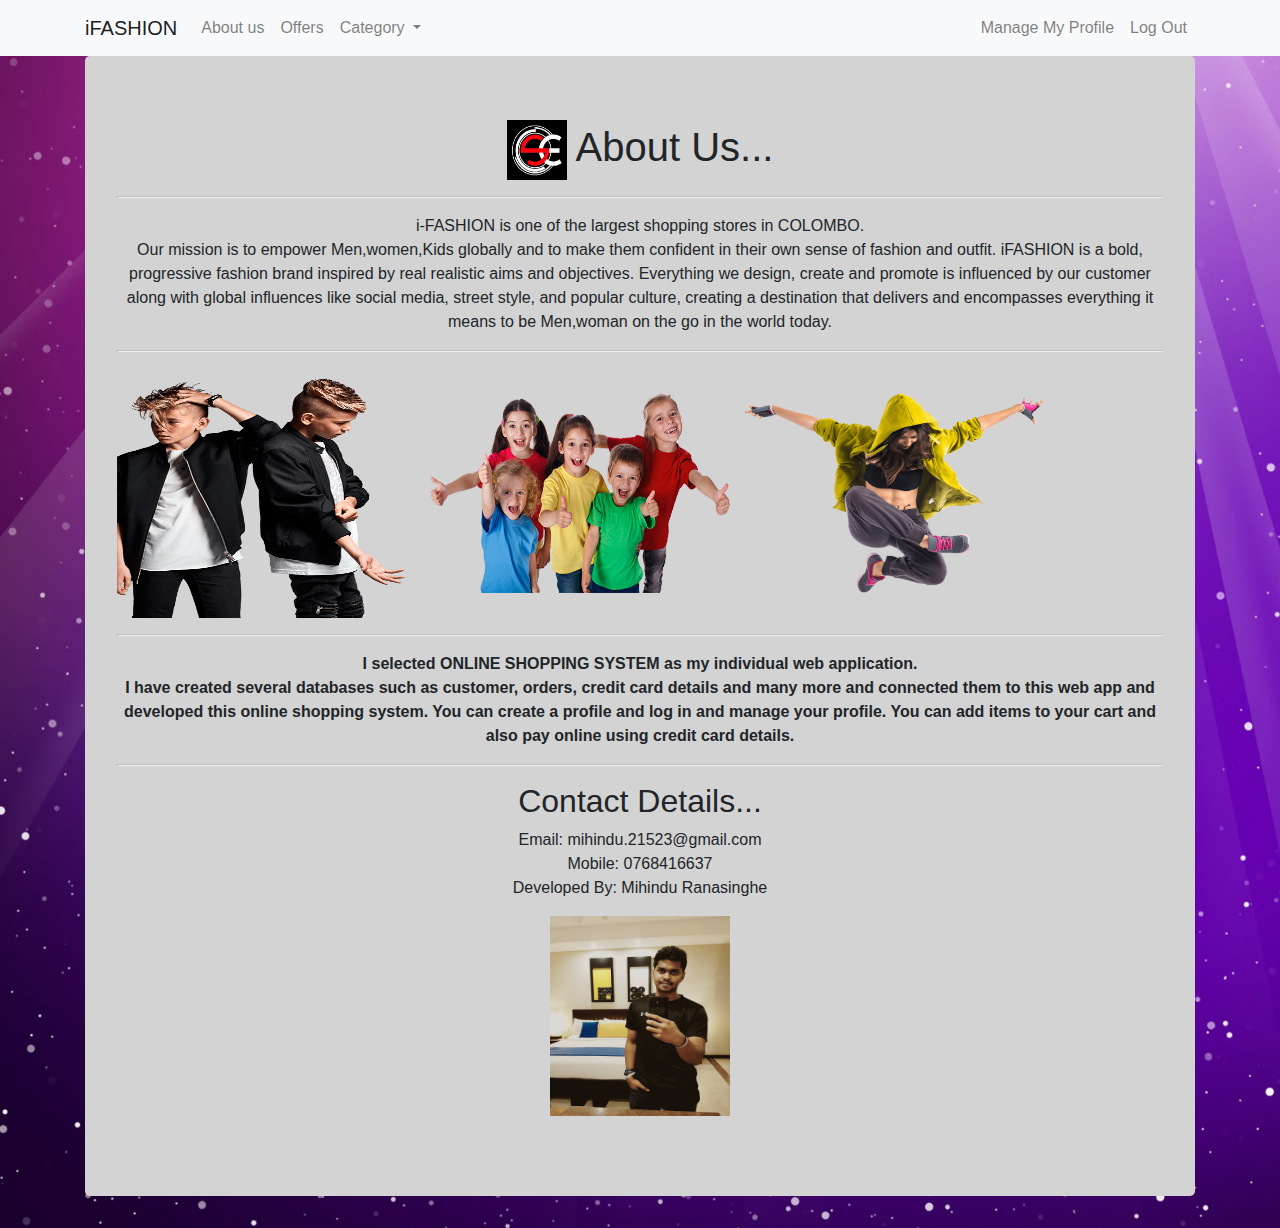
<file: aboutus.html>
<!DOCTYPE html>
<!--
To change this license header, choose License Headers in Project Properties.
To change this template file, choose Tools | Templates
and open the template in the editor.
-->
<html>
<head>

	<title>My Profile</title>
<link rel="stylesheet" type="text/css" href="bootstrap.css">


	<style type="text/css">
		
		.jumbotron{
			
			background-color: lightgray;
                        

		}
                #j2{
                   background-color: lightgray; 
                }
		


	hr { 
    display: block;
   margin-left: auto;
   margin-right: auto;
   widows: 50%;
    overflow: hidden;
    border-style: inset;
    border-width: 1px;
}
body{
    background: url("bg.jpg");
    background-size: cover;
}



	</style>
</head>
<body>
<nav class="navbar sticky-top navbar-expand-lg navbar-light bg-light">


    <div class="container">
        <a class="navbar-brand" href="shoppingwall.html">iFASHION</a>
        <button class="navbar-toggler" type="button" data-toggle="collapse" data-target="#navbarSupportedContent" aria-controls="navbarSupportedContent" aria-expanded="false" aria-label="Toggle navigation">
            <span class="navbar-toggler-icon"></span>
        </button>

        <div class="collapse navbar-collapse" id="navbarSupportedContent">
            <ul class="navbar-nav mr-auto">
                
                <li class="nav-item">
                    <a class="nav-link" href="#">About us</a>
                </li>
                <li class="nav-item">
                    <a class="nav-link" href="#">Offers</a>
                </li>
                <li class="nav-item dropdown">
                    <a class="nav-link dropdown-toggle" href="#" id="navbarDropdown" role="button" data-toggle="dropdown" aria-haspopup="true" aria-expanded="false">
                        Category
                    </a>
                    <div class="dropdown-menu" aria-labelledby="navbarDropdown">
                        <a class="dropdown-item" href="#">Men</a>
                        <a class="dropdown-item" href="#">Women</a>
                        <div class="dropdown-divider"></div>
                        <a class="dropdown-item" href="#">Kids</a>
                    </div>
                </li>
                
            </ul>
            <ul class="navbar-nav navbar-right">
                <li class="nav-item">
                    <a class="nav-link" href="myprofile.html"><i class="fas fa-user-plus"></i> Manage My Profile <span class="sr-only">(current)</span></a>
                </li>
                <li class="nav-item">
                    <a class="nav-link" href="asklogout.html"><i class="fas fa-users"></i> Log Out <span class="sr-only">(current)</span></a>
                </li>

            </ul>
        </div>
        <!--     <form class="form-inline my-2 my-lg-0">
              <input class="form-control mr-sm-2" type="search" placeholder="Search" aria-label="Search">
              <button class="btn btn-outline-success my-2 my-sm-0" type="submit">Search</button>
            </form> -->
    </div>
</nav>


  
	    		 

       
    
     
  


	
	<div class="container">
	<div class="jumbotron">
		
                    

		<h1 align="center"><img class="glyph-icon" src="images/se.png"/> About Us...</h1>
		<hr>
                <p id="jp" align="center">i-FASHION is one of the largest shopping stores in COLOMBO.<br> Our mission is to empower Men,women,Kids globally and to make them confident in their own sense of fashion and outfit. iFASHION is a bold, progressive fashion brand inspired by real realistic aims and objectives. Everything we design, create and promote is influenced by our customer along with global influences like social media, street style, and popular culture, creating a destination that delivers and encompasses everything it means to be Men,woman on the go in the world today.
                </p><hr>
                
                    <img width="300px" height="250px" src="images/dancingboy2.png"/>&nbsp;&nbsp;
                    <img src="images/dancingkid.png" width="300px" height="200px"/>&nbsp;&nbsp;
                    <img src="images/dancinggirl.png" width="300px" height="200px"/> 
                 <hr> 
                 
                 <p id="jp" align="center"><font size="3"> <b>I selected ONLINE SHOPPING SYSTEM as my individual web application.<br> I have created several databases such as customer, orders, credit card details and many more and connected them to this web app and developed this online shopping system. You can create a profile and log in and manage your profile. You can add items to your cart and also pay online using credit card details.
                     </b></font> </p>
                 
                 <hr>
                
                <h2 align="center">Contact Details...</h2>
                <p align="center">Email: mihindu.21523@gmail.com<br> Mobile: 0768416637 <br> Developed By: Mihindu Ranasinghe
                
               </p>
               <p align="center">
                   <img align="center" height="200px" width="180px" src="images/mihindu2.jpg"/></p>
                
        </div>
                
        </div>
        
         
            
            
<script src="https://code.jquery.com/jquery-3.3.1.js"></script>
<script src="https://stackpath.bootstrapcdn.com/bootstrap/4.2.1/js/bootstrap.min.js" integrity="sha384-B0UglyR+jN6CkvvICOB2joaf5I4l3gm9GU6Hc1og6Ls7i6U/mkkaduKaBhlAXv9k" crossorigin="anonymous"></script>

    </body>
</html>
</file>
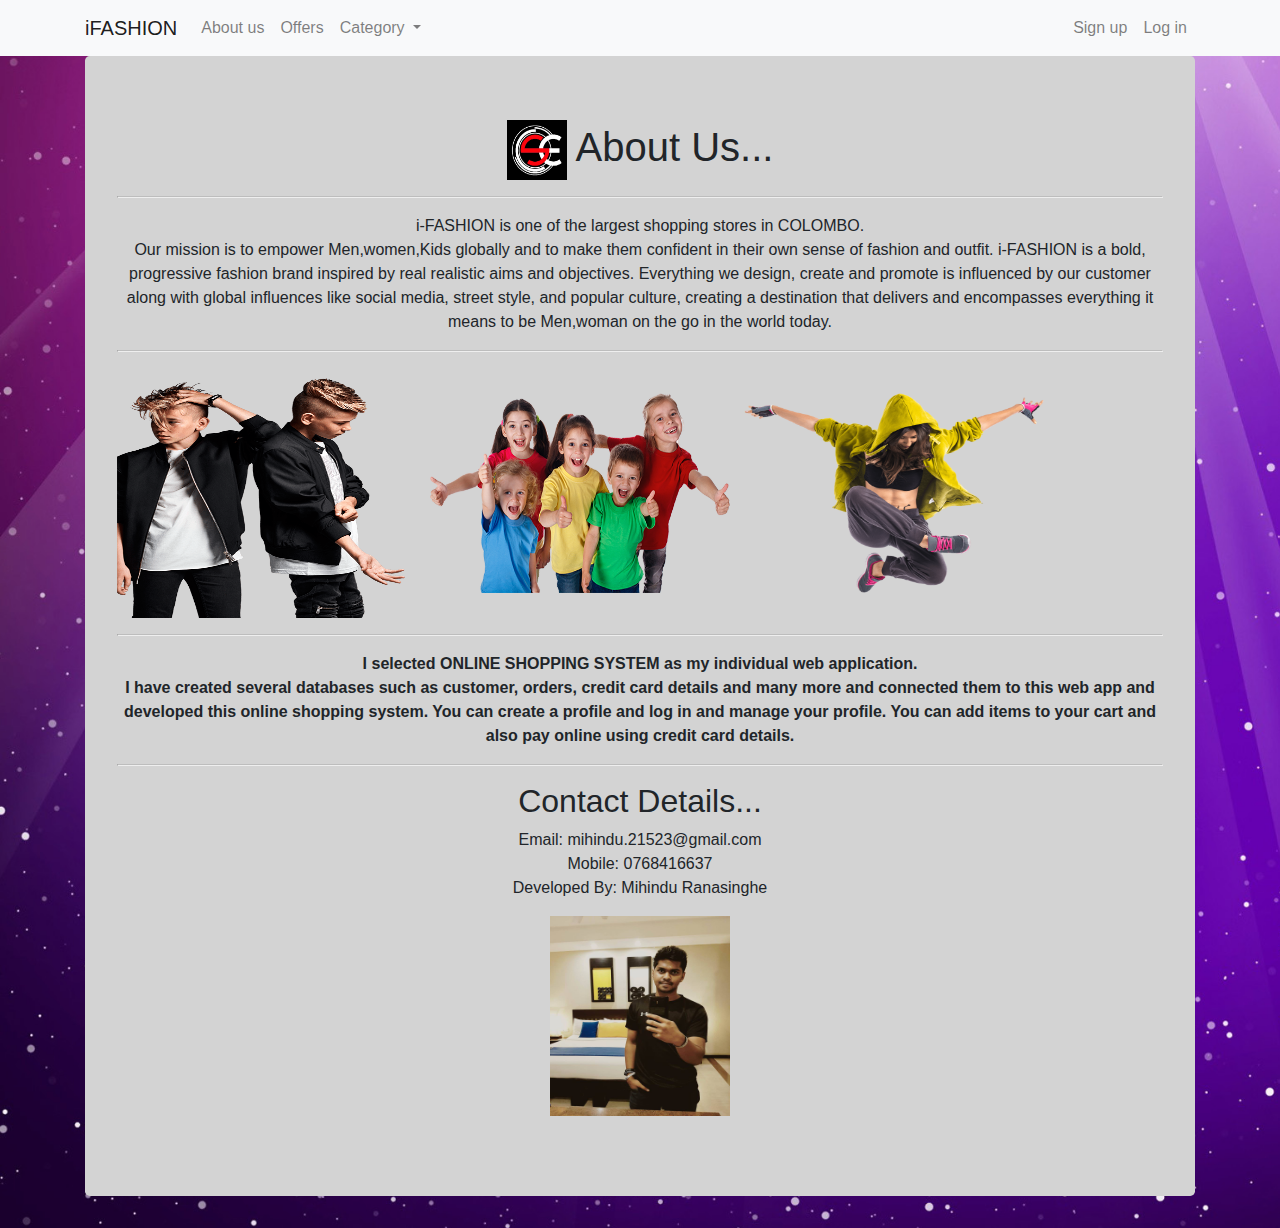
<file: aboutus2.html>
<!DOCTYPE html>
<!--
To change this license header, choose License Headers in Project Properties.
To change this template file, choose Tools | Templates
and open the template in the editor.
-->
<html>
<head>

	<title>My Profile</title>
<link rel="stylesheet" type="text/css" href="bootstrap.css">


	<style type="text/css">
		
		.jumbotron{
			
			background-color: lightgray;

		}
                #j2{
                   background-color: lightgray; 
                }
		


	hr { 
    display: block;
   margin-left: auto;
   margin-right: auto;
   widows: 50%;
    overflow: hidden;
    border-style: inset;
    border-width: 1px;
}
body{
    background: url("bg.jpg");
    background-size: cover;
}


	</style>
</head>
<body>
<nav class="navbar sticky-top navbar-expand-lg navbar-light bg-light">


    <div class="container">
        <a class="navbar-brand" href="index.html">iFASHION</a>
        <button class="navbar-toggler" type="button" data-toggle="collapse" data-target="#navbarSupportedContent" aria-controls="navbarSupportedContent" aria-expanded="false" aria-label="Toggle navigation">
            <span class="navbar-toggler-icon"></span>
        </button>

        <div class="collapse navbar-collapse" id="navbarSupportedContent">
            <ul class="navbar-nav mr-auto">
                
                <li class="nav-item">
                    <a class="nav-link" href="aboutus2.html">About us</a>
                </li>
                <li class="nav-item">
                    <a class="nav-link" href="#">Offers</a>
                </li>
                <li class="nav-item dropdown">
                    <a class="nav-link dropdown-toggle" href="#" id="navbarDropdown" role="button" data-toggle="dropdown" aria-haspopup="true" aria-expanded="false">
                        Category
                    </a>
                    <div class="dropdown-menu" aria-labelledby="navbarDropdown">
                        <a class="dropdown-item" href="#">Men</a>
                        <a class="dropdown-item" href="#">Women</a>
                        <div class="dropdown-divider"></div>
                        <a class="dropdown-item" href="#">Kids</a>
                    </div>
                </li>
                
            </ul>
             <ul class="navbar-nav navbar-right">
                <li class="nav-item">
                    <a class="nav-link" href="signup.html"><i class="fas fa-user-plus"></i> Sign up <span class="sr-only">(current)</span></a>
                </li>
                <li class="nav-item">
                    <a class="nav-link" href="login.html"><i class="fas fa-users"></i> Log in <span class="sr-only">(current)</span></a>
                </li>

            </ul>
        </div>
        <!--     <form class="form-inline my-2 my-lg-0">
              <input class="form-control mr-sm-2" type="search" placeholder="Search" aria-label="Search">
              <button class="btn btn-outline-success my-2 my-sm-0" type="submit">Search</button>
            </form> -->
    </div>
</nav>


  
	    		 

       
    
     
  


	
	<div class="container">
	<div class="jumbotron">
		
                    

		<h1 align="center"><img class="glyph-icon" src="images/se.png"/> About Us...</h1>
		<hr>
                <p id="jp" align="center">i-FASHION is one of the largest shopping stores in COLOMBO.<br> Our mission is to empower Men,women,Kids globally and to make them confident in their own sense of fashion and outfit. i-FASHION is a bold, progressive fashion brand inspired by real realistic aims and objectives. Everything we design, create and promote is influenced by our customer along with global influences like social media, street style, and popular culture, creating a destination that delivers and encompasses everything it means to be Men,woman on the go in the world today.
                </p><hr>
                
                    <img width="300px" height="250px" src="images/dancingboy2.png"/>&nbsp;&nbsp;
                    <img src="images/dancingkid.png" width="300px" height="200px"/>&nbsp;&nbsp;
                    <img src="images/dancinggirl.png" width="300px" height="200px"/> 
                 <hr> 
                 
                 <p id="jp" align="center"><font size="3"> <b>I selected ONLINE SHOPPING SYSTEM as my individual web application.<br> I have created several databases such as customer, orders, credit card details and many more and connected them to this web app and developed this online shopping system. You can create a profile and log in and manage your profile. You can add items to your cart and also pay online using credit card details.
                     </b> </font> </p>
                 
                 <hr>
                
                <h2 align="center">Contact Details...</h2>
                <p align="center">Email: mihindu.21523@gmail.com<br> Mobile: 0768416637 <br> Developed By: Mihindu Ranasinghe
                
               </p>
               <p align="center">
                   <img align="center" height="200px" width="180px" src="images/mihindu2.jpg"/></p>
                
        </div>
                
        </div>
        
         
            
            
<script src="https://code.jquery.com/jquery-3.3.1.js"></script>
<script src="https://stackpath.bootstrapcdn.com/bootstrap/4.2.1/js/bootstrap.min.js" integrity="sha384-B0UglyR+jN6CkvvICOB2joaf5I4l3gm9GU6Hc1og6Ls7i6U/mkkaduKaBhlAXv9k" crossorigin="anonymous"></script>

    </body>
</html>
</file>
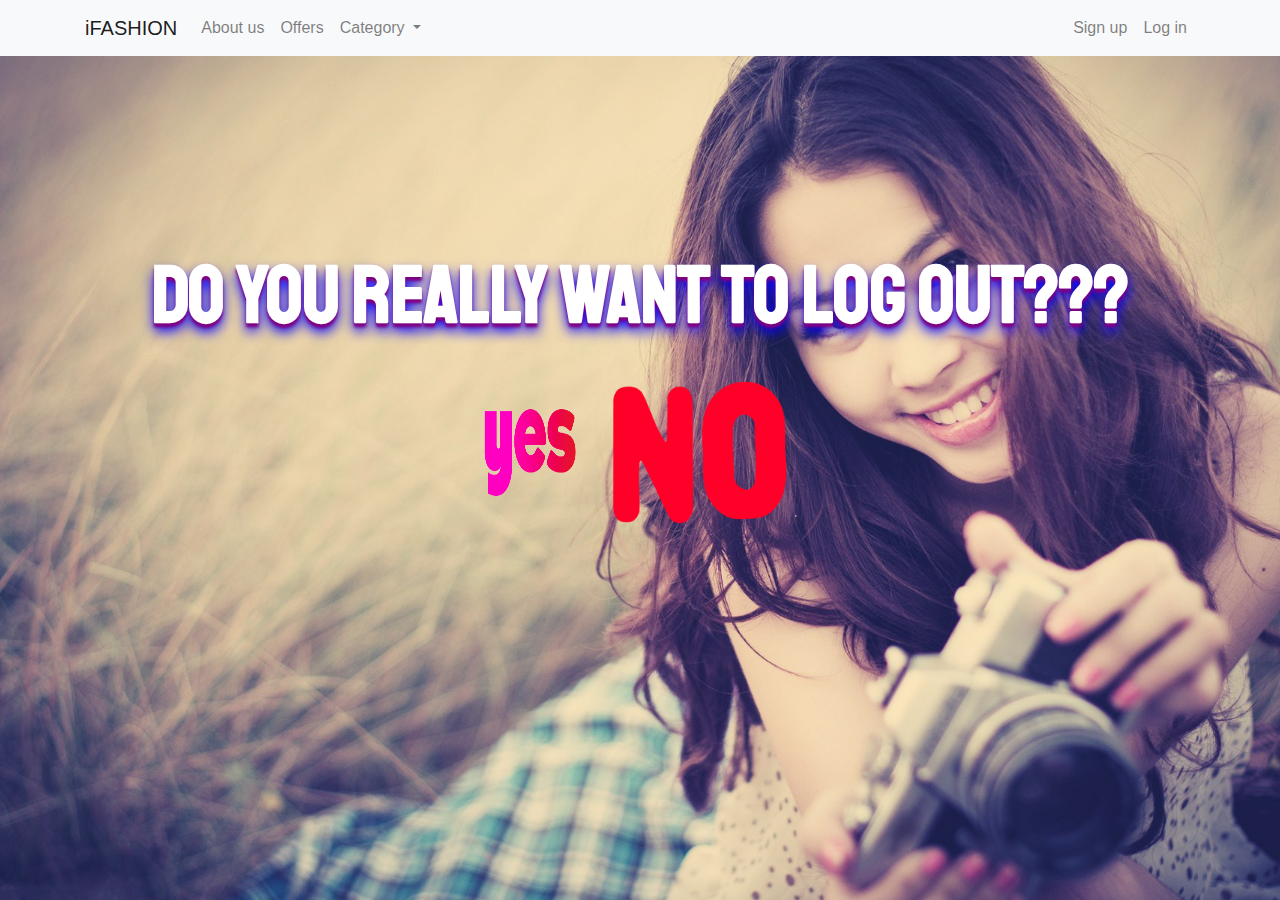
<file: asklogout.html>
<!DOCTYPE html>
<!--
To change this license header, choose License Headers in Project Properties.
To change this template file, choose Tools | Templates
and open the template in the editor.
-->
<!DOCTYPE html>
<html>
<head>
    <title>ask logout</title>
    <link rel="stylesheet" type="text/css" href="bootstrap.css">

    <link rel="stylesheet" type="text/css" href="landingpage.css">
    <link href="https://fonts.googleapis.com/css?family=Staatliches" rel="stylesheet">
    <link rel="stylesheet" href="https://use.fontawesome.com/releases/v5.7.1/css/all.css" integrity="sha384-fnmOCqbTlWIlj8LyTjo7mOUStjsKC4pOpQbqyi7RrhN7udi9RwhKkMHpvLbHG9Sr" crossorigin="anonymous">

</head>
<body>
<nav class="navbar sticky-top navbar-expand-lg navbar-light bg-light">


    <div class="container">
        <a class="navbar-brand" href="index.html">iFASHION</a>
        <button class="navbar-toggler" type="button" data-toggle="collapse" data-target="#navbarSupportedContent" aria-controls="navbarSupportedContent" aria-expanded="false" aria-label="Toggle navigation">
            <span class="navbar-toggler-icon"></span>
        </button>

        <div class="collapse navbar-collapse" id="navbarSupportedContent">
            <ul class="navbar-nav mr-auto">
                
                <li class="nav-item">
                    <a class="nav-link" href="#">About us</a>
                </li>
                <li class="nav-item">
                    <a class="nav-link" href="#">Offers</a>
                </li>
                <li class="nav-item dropdown">
                    <a class="nav-link dropdown-toggle" href="#" id="navbarDropdown" role="button" data-toggle="dropdown" aria-haspopup="true" aria-expanded="false">
                        Category
                    </a>
                    <div class="dropdown-menu" aria-labelledby="navbarDropdown">
                        <a class="dropdown-item" href="#">Men</a>
                        <a class="dropdown-item" href="#">Women</a>
                        <div class="dropdown-divider"></div>
                        <a class="dropdown-item" href="#">Kids</a>
                    </div>
                </li>
                
            </ul>
            <ul class="navbar-nav navbar-right">
                <li class="nav-item">
                    <a class="nav-link" href="signup.html"><i class="fas fa-user-plus"></i> Sign up <span class="sr-only">(current)</span></a>
                </li>
                <li class="nav-item">
                    <a class="nav-link" href="login.html"><i class="fas fa-users"></i> Log in <span class="sr-only">(current)</span></a>
                </li>

            </ul>
        </div>
        <!--     <form class="form-inline my-2 my-lg-0">
              <input class="form-control mr-sm-2" type="search" placeholder="Search" aria-label="Search">
              <button class="btn btn-outline-success my-2 my-sm-0" type="submit">Search</button>
            </form> -->
    </div>
</nav>






<div class="row">
    <div class="col-lg-12">
        <div class="container" id="content">
            <h1 >Do You Really Want to log out???</h1>
            <p align="center"><a href="index.html" ><img src="images/yes2.png" height="100px" width="100px"> </a> &nbsp;&nbsp;&nbsp;
                <a href="shoppingwall.html"><img src="images/no2.png" height="200px" width="200px"></a></p>
             
        </div>
    </div>

</div>






<script src="https://code.jquery.com/jquery-3.3.1.js"></script>
<script src="https://stackpath.bootstrapcdn.com/bootstrap/4.2.1/js/bootstrap.min.js" integrity="sha384-B0UglyR+jN6CkvvICOB2joaf5I4l3gm9GU6Hc1og6Ls7i6U/mkkaduKaBhlAXv9k" crossorigin="anonymous"></script>
</body>
</html>
</file>
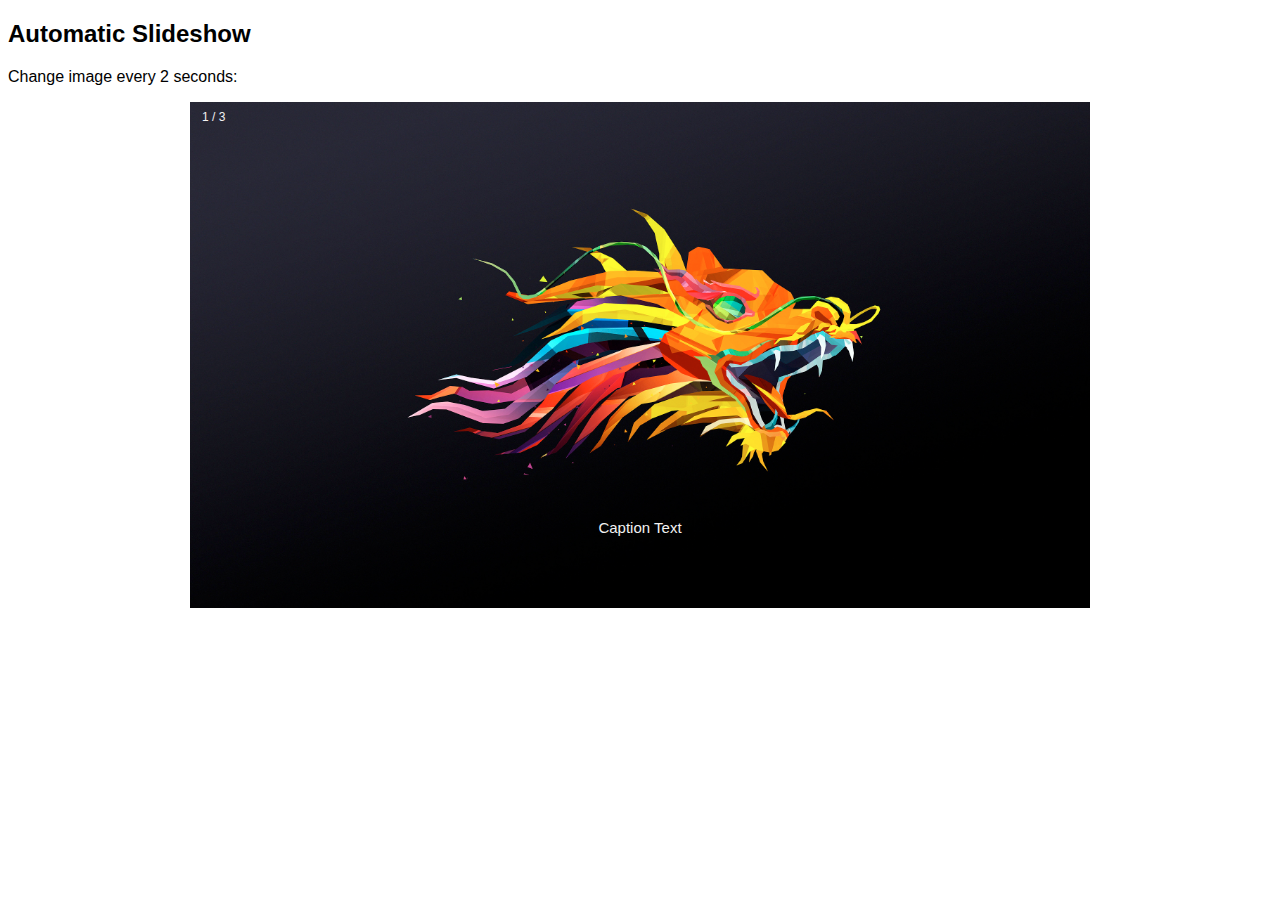
<file: imageslider2.html>
<!DOCTYPE html>
<html>
<head>
<meta name="viewport" content="width=device-width, initial-scale=1">
<link rel="stylesheet" type="text/css" href="imageslider2.css">


</head>
<body>

<h2>Automatic Slideshow</h2>
<p>Change image every 2 seconds:</p>

<div class="slideshow-container">

<div class="mySlides fade">
  <div class="numbertext">1 / 3</div>
  <img src="1.jpeg" style="width:100%">
  <div class="text">Caption Text</div>
</div>

<div class="mySlides fade">
  <div class="numbertext">2 / 3</div>
  <img src="2.jpeg" style="width:100%">
  <div class="text">Caption Two</div>
</div>

<div class="mySlides fade">
  <div class="numbertext">3 / 3</div>
  <img src="3.jpeg" style="width:100%">
  <div class="text">Caption Three</div>
</div>

</div>
<br>

<div style="text-align:center">
  <span class="dot"></span> 
  <span class="dot"></span> 
  <span class="dot"></span> 
</div>

<script>
var slideIndex = 0;
showSlides();

function showSlides() {
  var i;
  var slides = document.getElementsByClassName("mySlides");
  var dots = document.getElementsByClassName("dot");
  for (i = 0; i < slides.length; i++) {
    slides[i].style.display = "none";  
  }
  slideIndex++;
  if (slideIndex > slides.length) {slideIndex = 1}    
  for (i = 0; i < dots.length; i++) {
    dots[i].className = dots[i].className.replace(" active", "");
  }
  slides[slideIndex-1].style.display = "block";  
  dots[slideIndex-1].className += " active";
  setTimeout(showSlides, 2000); // Change image every 2 seconds
}
</script>
<script src="https://code.jquery.com/jquery-3.3.1.js"></script>
<script src="https://stackpath.bootstrapcdn.com/bootstrap/4.2.1/js/bootstrap.min.js" integrity="sha384-B0UglyR+jN6CkvvICOB2joaf5I4l3gm9GU6Hc1og6Ls7i6U/mkkaduKaBhlAXv9k" crossorigin="anonymous"></script>

</body>
</html>
</file>
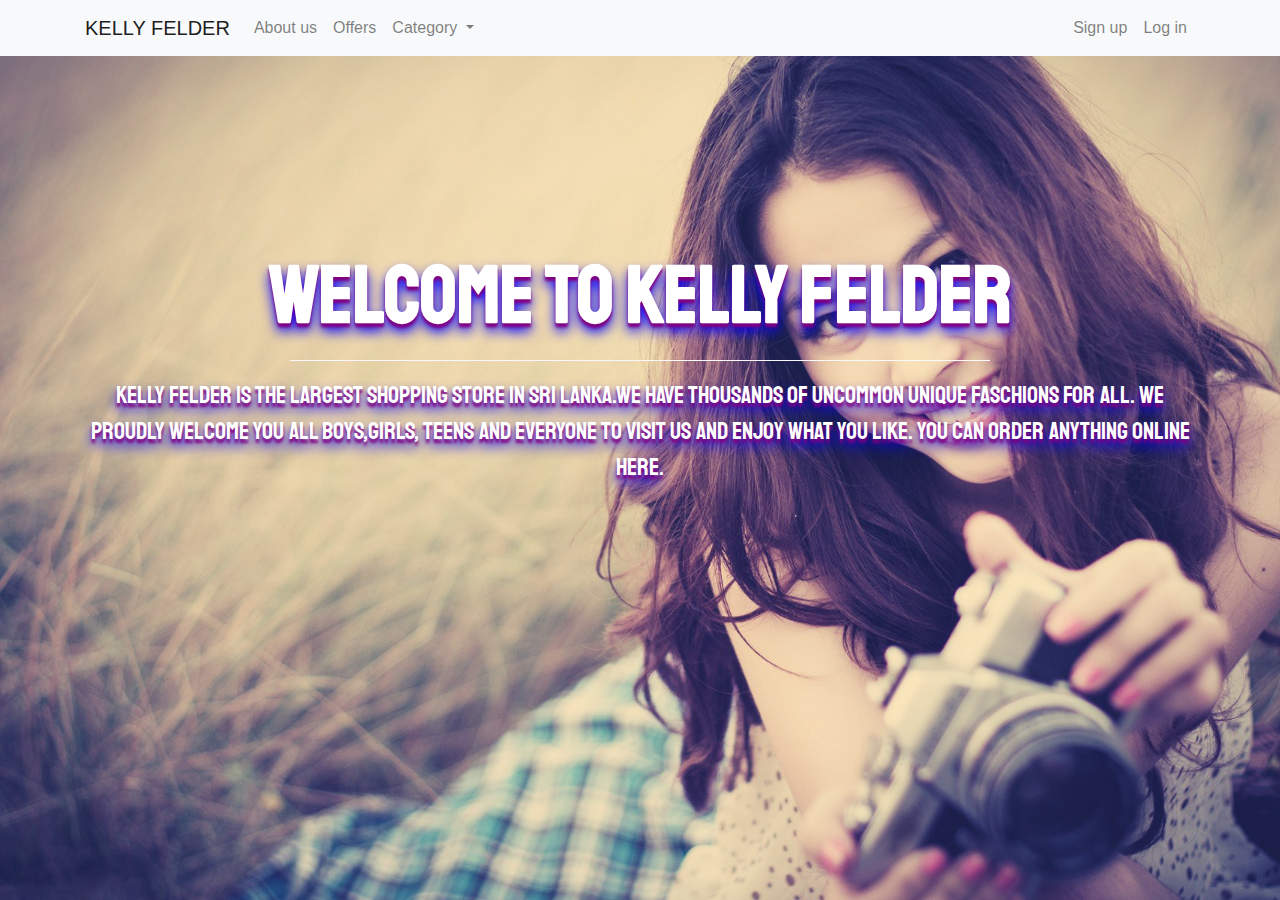
<file: index.removed.html>
<!DOCTYPE html>
<html>
<head>
    <title>Kelly Felder Home Page</title>
    <link rel="stylesheet" type="text/css" href="bootstrap.css">

    <link rel="stylesheet" type="text/css" href="landingpage.css">
    <link href="https://fonts.googleapis.com/css?family=Staatliches" rel="stylesheet">
    <link rel="stylesheet" href="https://use.fontawesome.com/releases/v5.7.1/css/all.css" integrity="sha384-fnmOCqbTlWIlj8LyTjo7mOUStjsKC4pOpQbqyi7RrhN7udi9RwhKkMHpvLbHG9Sr" crossorigin="anonymous">

</head>
<body>
<nav class="navbar sticky-top navbar-expand-lg navbar-light bg-light">


    <div class="container">
        <a class="navbar-brand" href="index.html">KELLY FELDER</a>
        <button class="navbar-toggler" type="button" data-toggle="collapse" data-target="#navbarSupportedContent" aria-controls="navbarSupportedContent" aria-expanded="false" aria-label="Toggle navigation">
            <span class="navbar-toggler-icon"></span>
        </button>

        <div class="collapse navbar-collapse" id="navbarSupportedContent">
            <ul class="navbar-nav mr-auto">
                
                <li class="nav-item">
                    <a class="nav-link" href="aboutus2.html">About us</a>
                </li>
                <li class="nav-item">
                    <a class="nav-link" href="#">Offers</a>
                </li>
                <li class="nav-item dropdown">
                    <a class="nav-link dropdown-toggle" href="#" id="navbarDropdown" role="button" data-toggle="dropdown" aria-haspopup="true" aria-expanded="false">
                        Category
                    </a>
                    <div class="dropdown-menu" aria-labelledby="navbarDropdown">
                        <a class="dropdown-item" href="#">Men</a>
                        <a class="dropdown-item" href="#">Women</a>
                        <div class="dropdown-divider"></div>
                        <a class="dropdown-item" href="#">Kids</a>
                    </div>
                </li>
                
            </ul>
            <ul class="navbar-nav navbar-right">
                <li class="nav-item">
                    <a class="nav-link" href="signup.html"><i class="fas fa-user-plus"></i> Sign up <span class="sr-only">(current)</span></a>
                </li>
                <li class="nav-item">
                    <a class="nav-link" href="login.html"><i class="fas fa-users"></i> Log in <span class="sr-only">(current)</span></a>
                </li>

            </ul>
        </div>
        <!--     <form class="form-inline my-2 my-lg-0">
              <input class="form-control mr-sm-2" type="search" placeholder="Search" aria-label="Search">
              <button class="btn btn-outline-success my-2 my-sm-0" type="submit">Search</button>
            </form> -->
    </div>
</nav>






<div class="row">
    <div class="col-lg-12">
        <div class="container" id="content">
            <h1 >Welcome to Kelly Felder</h1>
            <hr>
            <p >kelly Felder is the largest shopping store in sri lanka.We have thousands of uncommon unique faschions for all. We proudly welcome you all boys,girls, teens and everyone to visit us and enjoy what you like. You can order anything online here.</p>
            
        </div>
    </div>

</div>






<script src="https://code.jquery.com/jquery-3.3.1.js"></script>
<script src="https://stackpath.bootstrapcdn.com/bootstrap/4.2.1/js/bootstrap.min.js" integrity="sha384-B0UglyR+jN6CkvvICOB2joaf5I4l3gm9GU6Hc1og6Ls7i6U/mkkaduKaBhlAXv9k" crossorigin="anonymous"></script>
</body>
</html>
</file>
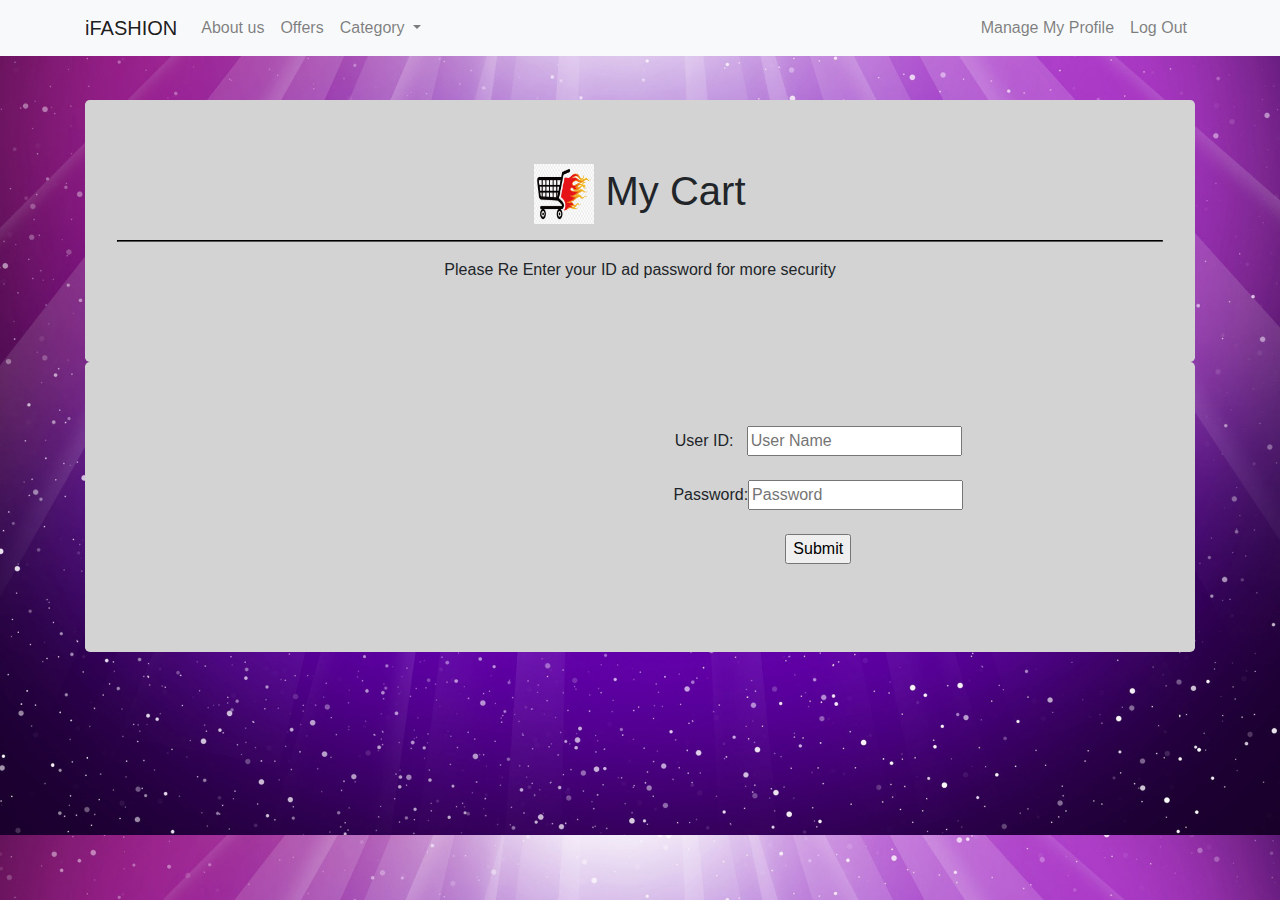
<file: mycart.html>
<!DOCTYPE html>
<!--
To change this license header, choose License Headers in Project Properties.
To change this template file, choose Tools | Templates
and open the template in the editor.
--><!DOCTYPE html>

<html>
<head>

	<title>My Profile</title>
<link rel="stylesheet" type="text/css" href="bootstrap.css">


	<style type="text/css">
		
		.jumbotron{
			
			background-color: lightgray;
                        margin-top:4%;
                        margin-bottom: 0;
                          

		}
                #j2{
                   background-color: lightgray; 
                   margin-top: 0;
                   padding-left: 35%
                }
		


	hr { 
    display: block;
   margin-left: auto;
   margin-right: auto;
   widows: 50%;
    overflow: hidden;
    border-style: inset;
    border-width: 1px;
    border-color: #000;
}
body{
    background: url("bg.jpg");
    background-size: cover;
}



	</style>
</head>
<body>
<nav class="navbar sticky-top navbar-expand-lg navbar-light bg-light">


    <div class="container">
        <a class="navbar-brand" href="shoppingwall.html">iFASHION</a>
        <button class="navbar-toggler" type="button" data-toggle="collapse" data-target="#navbarSupportedContent" aria-controls="navbarSupportedContent" aria-expanded="false" aria-label="Toggle navigation">
            <span class="navbar-toggler-icon"></span>
        </button>

        <div class="collapse navbar-collapse" id="navbarSupportedContent">
            <ul class="navbar-nav mr-auto">
                
                <li class="nav-item">
                    <a class="nav-link" href="aboutus.html">About us</a>
                </li>
                <li class="nav-item">
                    <a class="nav-link" href="aboutus.html">Offers</a>
                </li>
                <li class="nav-item dropdown">
                    <a class="nav-link dropdown-toggle" href="#" id="navbarDropdown" role="button" data-toggle="dropdown" aria-haspopup="true" aria-expanded="false">
                        Category
                    </a>
                    <div class="dropdown-menu" aria-labelledby="navbarDropdown">
                        <a class="dropdown-item" href="#">Men</a>
                        <a class="dropdown-item" href="#">Women</a>
                        <div class="dropdown-divider"></div>
                        <a class="dropdown-item" href="#">Kids</a>
                    </div>
                </li>
                
            </ul>
            <ul class="navbar-nav navbar-right">
                <li class="nav-item">
                    <a class="nav-link" href="myprofile.html"><i class="fas fa-user-plus"></i> Manage My Profile <span class="sr-only">(current)</span></a>
                </li>
                <li class="nav-item">
                    <a class="nav-link" href="asklogout.html"><i class="fas fa-users"></i> Log Out <span class="sr-only">(current)</span></a>
                </li>

            </ul>
        </div>
        <!--     <form class="form-inline my-2 my-lg-0">
              <input class="form-control mr-sm-2" type="search" placeholder="Search" aria-label="Search">
              <button class="btn btn-outline-success my-2 my-sm-0" type="submit">Search</button>
            </form> -->
    </div>
</nav>


  
	    		 

       
    
     
  


	
	<div class="container">
	<div class="jumbotron">
		
                    

		<h1 align="center"><img class="glyph-icon" src="images/cart.png"/> My Cart</h1>
		<hr>
                <p id="jp" align="center">Please Re Enter your ID ad password for more security <br/> 
		 </div>
           
            
            
            
	<div class="jumbotron" id="j2">
		<form action="mycart.jsp" align="center"  method="post">
                    User ID:&nbsp;&nbsp; <input type="text" name="txtid" required placeholder="User Name"><br><br>
             Password:<input type="password" name="txtPw" required placeholder="Password"><br><br>
            <input type="submit" name="btnAdd" value="Submit"> <br><br>
                
                </form>
         </div>
        </div>
            
            
<script src="https://code.jquery.com/jquery-3.3.1.js"></script>
<script src="https://stackpath.bootstrapcdn.com/bootstrap/4.2.1/js/bootstrap.min.js" integrity="sha384-B0UglyR+jN6CkvvICOB2joaf5I4l3gm9GU6Hc1og6Ls7i6U/mkkaduKaBhlAXv9k" crossorigin="anonymous"></script>

    </body>
</html>
</file>
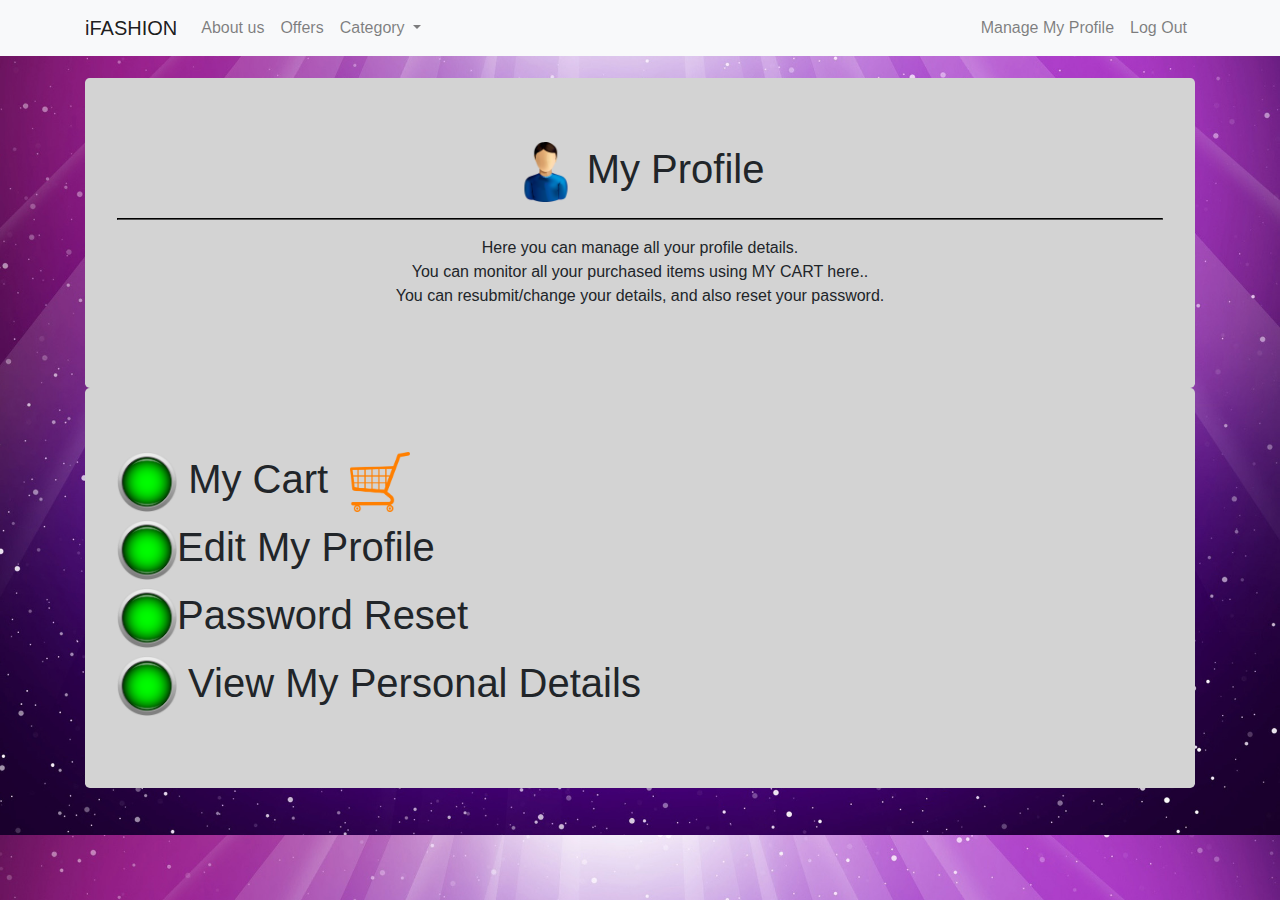
<file: myprofile.html>
<!DOCTYPE html>
<!--
To change this license header, choose License Headers in Project Properties.
To change this template file, choose Tools | Templates
and open the template in the editor.
-->
<html>
<head>

	<title>My Profile</title>
<link rel="stylesheet" type="text/css" href="bootstrap.css">


	<style type="text/css">
		
		.jumbotron{
			
			background-color: lightgray;
                        margin-top:2%;
                        margin-bottom: 0;
                          

		}
                #j2{
                   background-color: lightgray; 
                   margin-top: 0;
                   margin-bottom: 4%
                }
		


	hr { 
    display: block;
   margin-left: auto;
   margin-right: auto;
   widows: 50%;
    overflow: hidden;
    border-style: inset;
    border-width: 1px;
    border-color: #000;
}
body{
    background: url("bg.jpg");
    background-size: cover;
}



	</style>
</head>
<body>
<nav class="navbar sticky-top navbar-expand-lg navbar-light bg-light">


    <div class="container">
        <a class="navbar-brand" href="shoppingwall.html">iFASHION</a>
        <button class="navbar-toggler" type="button" data-toggle="collapse" data-target="#navbarSupportedContent" aria-controls="navbarSupportedContent" aria-expanded="false" aria-label="Toggle navigation">
            <span class="navbar-toggler-icon"></span>
        </button>

        <div class="collapse navbar-collapse" id="navbarSupportedContent">
            <ul class="navbar-nav mr-auto">
                
                <li class="nav-item">
                    <a class="nav-link" href="aboutus.html">About us</a>
                </li>
                <li class="nav-item">
                    <a class="nav-link" href="aboutus.html">Offers</a>
                </li>
                <li class="nav-item dropdown">
                    <a class="nav-link dropdown-toggle" href="#" id="navbarDropdown" role="button" data-toggle="dropdown" aria-haspopup="true" aria-expanded="false">
                        Category
                    </a>
                    <div class="dropdown-menu" aria-labelledby="navbarDropdown">
                        <a class="dropdown-item" href="#">Men</a>
                        <a class="dropdown-item" href="#">Women</a>
                        <div class="dropdown-divider"></div>
                        <a class="dropdown-item" href="#">Kids</a>
                    </div>
                </li>
                
            </ul>
            <ul class="navbar-nav navbar-right">
                <li class="nav-item">
                    <a class="nav-link" href="myprofile.html"><i class="fas fa-user-plus"></i> Manage My Profile <span class="sr-only">(current)</span></a>
                </li>
                <li class="nav-item">
                    <a class="nav-link" href="asklogout.html"><i class="fas fa-users"></i> Log Out <span class="sr-only">(current)</span></a>
                </li>

            </ul>
        </div>
        <!--     <form class="form-inline my-2 my-lg-0">
              <input class="form-control mr-sm-2" type="search" placeholder="Search" aria-label="Search">
              <button class="btn btn-outline-success my-2 my-sm-0" type="submit">Search</button>
            </form> -->
    </div>
</nav>


  
	    		 

       
    
     
  


	
	<div class="container">
	<div class="jumbotron">
		
                    

		<h1 align="center"><img class="glyph-icon" src="images/user.png"/> My Profile</h1>
		<hr>
                <p id="jp" align="center">Here you can manage all your profile details.<br> You can monitor all your purchased items using MY CART here..<br> You can resubmit/change your details, and also reset your password. <br/> 
		 </div>
           
            
            
            
	<div class="jumbotron" id="j2">
            	
                <h1><a href="mycart.html"><img class="glyph-icon" src="images/buttongreen.png"/> </a>My Cart&nbsp;&nbsp;<img class="glyph-icon" src="images/cart3.png"/> </h1>
               
                <h1><a href="myprofileedit.html"><img class="glyph-icon" src="images/buttongreen.png"/></a>Edit My Profile</h1>
                <h1><a href="passwordreset.html"><img class="glyph-icon" src="images/buttongreen.png"/></a>Password Reset</h1>
                <h1><a href="myprofilepreview.html"><img class="glyph-icon" src="images/buttongreen.png"/></a> View My Personal Details</h1>
	
           
        </div>
        </div>
            
            
<script src="https://code.jquery.com/jquery-3.3.1.js"></script>
<script src="https://stackpath.bootstrapcdn.com/bootstrap/4.2.1/js/bootstrap.min.js" integrity="sha384-B0UglyR+jN6CkvvICOB2joaf5I4l3gm9GU6Hc1og6Ls7i6U/mkkaduKaBhlAXv9k" crossorigin="anonymous"></script>

    </body>
</html>
</file>
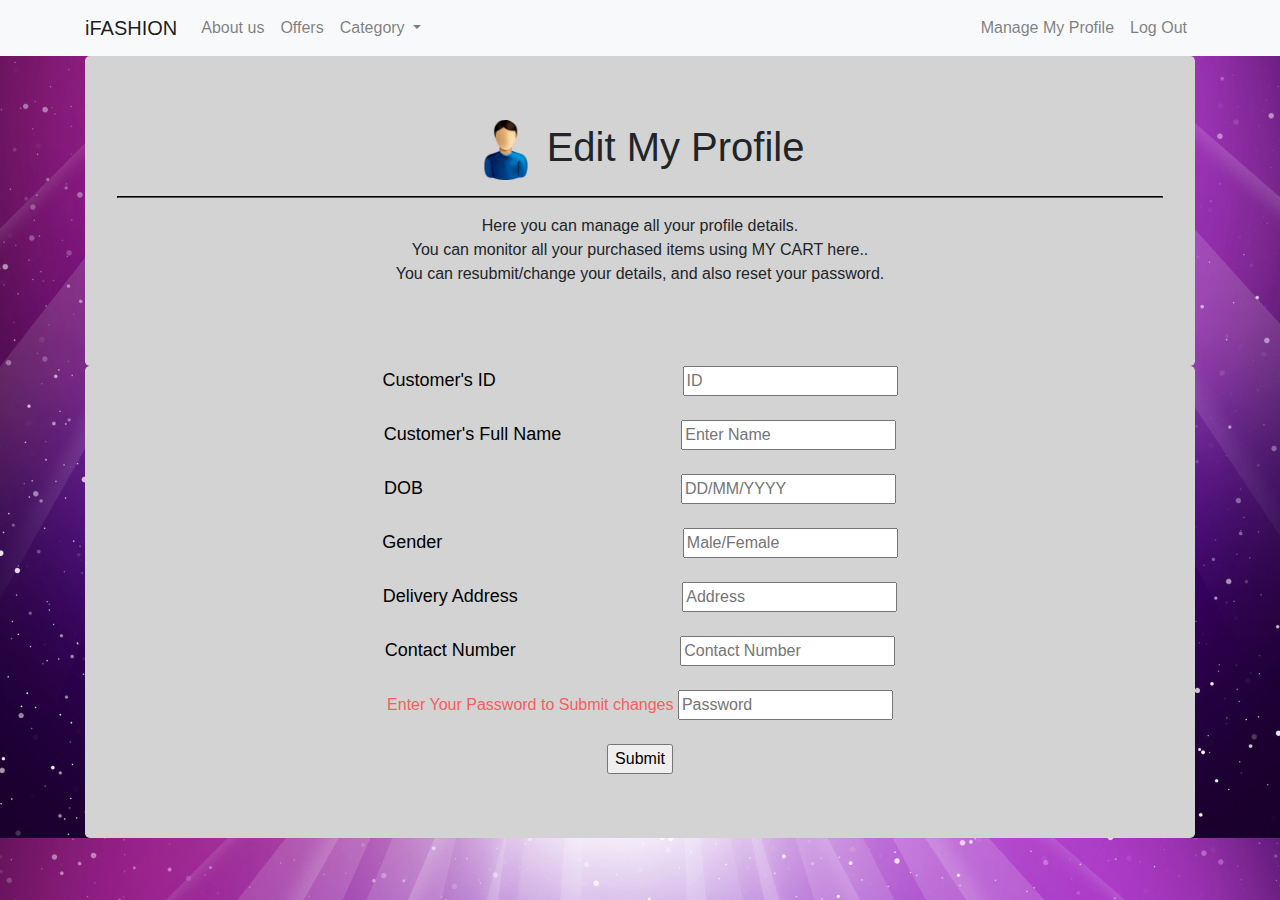
<file: myprofileedit.html>
<!DOCTYPE html>
<!--
To change this license header, choose License Headers in Project Properties.
To change this template file, choose Tools | Templates
and open the template in the editor.
-->

<html>
<head>

	<title>My Profile</title>
<link rel="stylesheet" type="text/css" href="bootstrap.css">


	<style type="text/css">
		
		.jumbotron{
			
			background-color: lightgray;
                        margin-top:0%;
                        margin-bottom: 0;
                          

		}
                #j2{
                   background-color: lightgray; 
                   margin-top: 0;
                   padding-top: 0;
                 
                }
		


	hr { 
    display: block;
   margin-left: auto;
   margin-right: auto;
   widows: 50%;
    overflow: hidden;
    border-style: inset;
    border-width: 1px;
    border-color: #000;
}
body{
    background: url("bg.jpg");
    background-size: cover;
}



	</style>
</head>
<body>
<nav class="navbar sticky-top navbar-expand-lg navbar-light bg-light">


    <div class="container">
        <a class="navbar-brand" href="shoppingwall.html">iFASHION</a>
        <button class="navbar-toggler" type="button" data-toggle="collapse" data-target="#navbarSupportedContent" aria-controls="navbarSupportedContent" aria-expanded="false" aria-label="Toggle navigation">
            <span class="navbar-toggler-icon"></span>
        </button>

        <div class="collapse navbar-collapse" id="navbarSupportedContent">
            <ul class="navbar-nav mr-auto">
                
                <li class="nav-item">
                    <a class="nav-link" href="aboutus.html">About us</a>
                </li>
                <li class="nav-item">
                    <a class="nav-link" href="aboutus.html">Offers</a>
                </li>
                <li class="nav-item dropdown">
                    <a class="nav-link dropdown-toggle" href="#" id="navbarDropdown" role="button" data-toggle="dropdown" aria-haspopup="true" aria-expanded="false">
                        Category
                    </a>
                    <div class="dropdown-menu" aria-labelledby="navbarDropdown">
                        <a class="dropdown-item" href="#">Men</a>
                        <a class="dropdown-item" href="#">Women</a>
                        <div class="dropdown-divider"></div>
                        <a class="dropdown-item" href="#">Kids</a>
                    </div>
                </li>
                
            </ul>
            <ul class="navbar-nav navbar-right">
                <li class="nav-item">
                    <a class="nav-link" href="myprofile.html"><i class="fas fa-user-plus"></i> Manage My Profile <span class="sr-only">(current)</span></a>
                </li>
                <li class="nav-item">
                    <a class="nav-link" href="asklogout.html"><i class="fas fa-users"></i> Log Out <span class="sr-only">(current)</span></a>
                </li>

            </ul>
        </div>
        <!--     <form class="form-inline my-2 my-lg-0">
              <input class="form-control mr-sm-2" type="search" placeholder="Search" aria-label="Search">
              <button class="btn btn-outline-success my-2 my-sm-0" type="submit">Search</button>
            </form> -->
    </div>
</nav>


  
	    		 

       
    
     
  


	
	<div class="container">
	<div class="jumbotron">
		
                    

		<h1 align="center"><img class="glyph-icon" src="images/user.png"/> Edit My Profile</h1>
		<hr>
                <p id="jp" align="center">Here you can manage all your profile details.<br> You can monitor all your purchased items using MY CART here..<br> You can resubmit/change your details, and also reset your password. <br/> 
		 </div>
           
            
            
            
	<div class="jumbotron" id="j2">
		<form action="myprofileedit.jsp" align="center"  method="post">
            <font color="black" size="4">Customer's ID</font>&nbsp;&nbsp;&nbsp;&nbsp;&nbsp;&nbsp;&nbsp;&nbsp;&nbsp;&nbsp;&nbsp;&nbsp;&nbsp;&nbsp;&nbsp;&nbsp;&nbsp;&nbsp;&nbsp;&nbsp;&nbsp;&nbsp;&nbsp;&nbsp;&nbsp;&nbsp;&nbsp;&nbsp;&nbsp;&nbsp;&nbsp;&nbsp;&nbsp;&nbsp;&nbsp;&nbsp;&nbsp;&nbsp;&nbsp;&nbsp;&nbsp;
            <input type="text" name="id" required placeholder="ID"><br><br>
            
            <font color="black" size="4">Customer's Full Name</font>&nbsp;&nbsp;&nbsp;&nbsp;&nbsp;&nbsp;&nbsp;&nbsp;&nbsp;&nbsp;&nbsp;&nbsp;&nbsp;&nbsp;&nbsp;&nbsp;&nbsp;&nbsp;&nbsp;&nbsp;&nbsp;&nbsp;&nbsp;&nbsp;&nbsp;&nbsp;
            <input type="text" name="name" required placeholder="Enter Name"><br><br>
            
            <font color="black" size="4">DOB</font>&nbsp;&nbsp;&nbsp;&nbsp;&nbsp;&nbsp;&nbsp;&nbsp;&nbsp;&nbsp;&nbsp;&nbsp;&nbsp;&nbsp;&nbsp;&nbsp;&nbsp;&nbsp;&nbsp;&nbsp;&nbsp;&nbsp;&nbsp;&nbsp;&nbsp;&nbsp;&nbsp;&nbsp;&nbsp;&nbsp;&nbsp;&nbsp;&nbsp;&nbsp;&nbsp;&nbsp;&nbsp;&nbsp;&nbsp;&nbsp;&nbsp;&nbsp;&nbsp;&nbsp;&nbsp;&nbsp;&nbsp;&nbsp;&nbsp;&nbsp;&nbsp;&nbsp;&nbsp;&nbsp;&nbsp;&nbsp;&nbsp;
            <input type="text" name="dob" required placeholder="DD/MM/YYYY"><br><br>
            
              <font color="black" size="4">Gender </font>&nbsp;&nbsp;&nbsp;&nbsp;&nbsp;&nbsp;&nbsp;&nbsp;&nbsp;&nbsp;&nbsp;&nbsp;&nbsp;&nbsp;&nbsp;&nbsp;&nbsp;&nbsp;&nbsp;&nbsp;&nbsp;&nbsp;&nbsp;&nbsp;&nbsp;&nbsp;&nbsp;&nbsp;&nbsp;&nbsp;&nbsp;&nbsp;&nbsp;&nbsp;&nbsp;&nbsp;&nbsp;&nbsp;&nbsp;&nbsp;&nbsp;&nbsp;&nbsp;&nbsp;&nbsp;&nbsp;&nbsp;&nbsp;&nbsp;&nbsp;&nbsp;&nbsp;
            <input type="text" name="sex" required placeholder="Male/Female"><br><br>
            
            
            <font color="black" size="4">Delivery Address</font>&nbsp;&nbsp;&nbsp;&nbsp;&nbsp;&nbsp;&nbsp;&nbsp;&nbsp;&nbsp;&nbsp;&nbsp;&nbsp;&nbsp;&nbsp;&nbsp;&nbsp;&nbsp;&nbsp;&nbsp;&nbsp;&nbsp;&nbsp;&nbsp;&nbsp;&nbsp;&nbsp;&nbsp;&nbsp;&nbsp;&nbsp;&nbsp;&nbsp;&nbsp;&nbsp;&nbsp;
            <input type="text" name="adrs" required placeholder="Address" ><br><br>
            
            <font color="black" size="4">Contact Number</font>&nbsp;&nbsp;&nbsp;&nbsp;&nbsp;&nbsp;&nbsp;&nbsp;&nbsp;&nbsp;&nbsp;&nbsp;&nbsp;&nbsp;&nbsp;&nbsp;&nbsp;&nbsp;&nbsp;&nbsp;&nbsp;&nbsp;&nbsp;&nbsp;&nbsp;&nbsp;&nbsp;&nbsp;&nbsp;&nbsp;&nbsp;&nbsp;&nbsp;&nbsp;&nbsp;&nbsp;
            <input type="text" name="tp" required placeholder="Contact Number" ><br><br>
            
            
            
           
            
            <font color="F55E5E" size="3">Enter Your Password to Submit changes</font>
			<input type="password" name="pw" required placeholder="Password"><br><br>
            
                        <input type="submit" name="btnAdd" value="Submit"> <br>
                
               
         </div>
        </div>
            
            
<script src="https://code.jquery.com/jquery-3.3.1.js"></script>
<script src="https://stackpath.bootstrapcdn.com/bootstrap/4.2.1/js/bootstrap.min.js" integrity="sha384-B0UglyR+jN6CkvvICOB2joaf5I4l3gm9GU6Hc1og6Ls7i6U/mkkaduKaBhlAXv9k" crossorigin="anonymous"></script>

    </body>
</html>
</file>
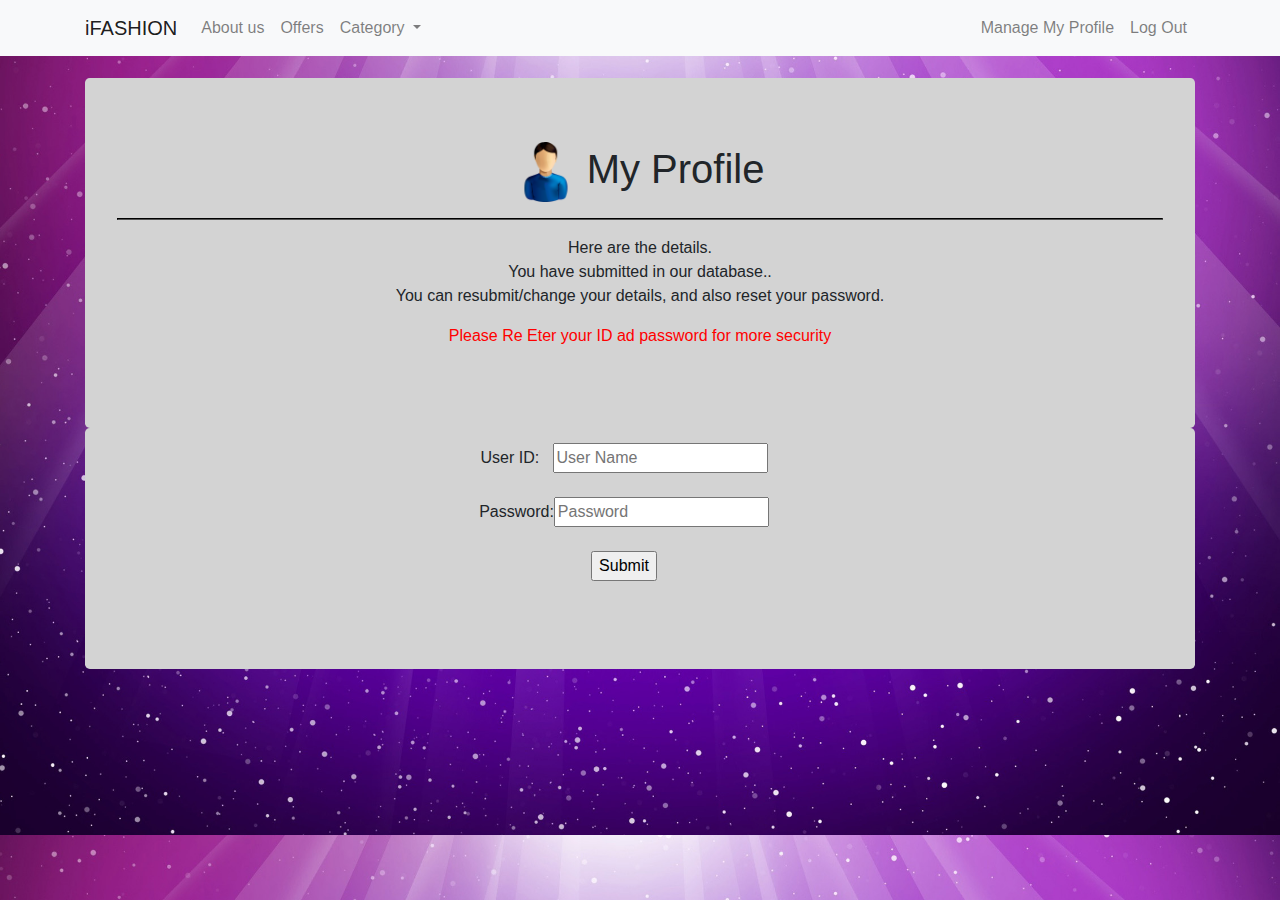
<file: myprofilepreview.html>
<!DOCTYPE html>
<!--
To change this license header, choose License Headers in Project Properties.
To change this template file, choose Tools | Templates
and open the template in the editor.
-->

<html>
<head>

	<title>My Profile preview</title>
<link rel="stylesheet" type="text/css" href="bootstrap.css">


	<style type="text/css">
		
		.jumbotron{
			
			background-color: lightgray;
                        margin-top:2%;
                        margin-bottom: 0;
                          

		}
                #j2{
                   background-color: lightgray; 
                   margin-top: 0;
                   margin-bottom: 4%;
                   padding-top: 15px;
                   padding-left:0%; 
                }
		


	hr { 
    display: block;
   margin-left: auto;
   margin-right: auto;
   widows: 50%;
    overflow: hidden;
    border-style: inset;
    border-width: 1px;
    border-color: #000;
}
body{
    background: url("bg.jpg");
    background-size: cover;
}



	</style>
</head>
<body>
<nav class="navbar sticky-top navbar-expand-lg navbar-light bg-light">


    <div class="container">
        <a class="navbar-brand" href="shoppingwall.html">iFASHION</a>
        <button class="navbar-toggler" type="button" data-toggle="collapse" data-target="#navbarSupportedContent" aria-controls="navbarSupportedContent" aria-expanded="false" aria-label="Toggle navigation">
            <span class="navbar-toggler-icon"></span>
        </button>

        <div class="collapse navbar-collapse" id="navbarSupportedContent">
            <ul class="navbar-nav mr-auto">
                
                <li class="nav-item">
                    <a class="nav-link" href="aboutus.html">About us</a>
                </li>
                <li class="nav-item">
                    <a class="nav-link" href="aboutus.html">Offers</a>
                </li>
                <li class="nav-item dropdown">
                    <a class="nav-link dropdown-toggle" href="#" id="navbarDropdown" role="button" data-toggle="dropdown" aria-haspopup="true" aria-expanded="false">
                        Category
                    </a>
                    <div class="dropdown-menu" aria-labelledby="navbarDropdown">
                        <a class="dropdown-item" href="#">Men</a>
                        <a class="dropdown-item" href="#">Women</a>
                        <div class="dropdown-divider"></div>
                        <a class="dropdown-item" href="#">Kids</a>
                    </div>
                </li>
                
            </ul>
            <ul class="navbar-nav navbar-right">
                <li class="nav-item">
                    <a class="nav-link" href="myprofile.html"><i class="fas fa-user-plus"></i> Manage My Profile <span class="sr-only">(current)</span></a>
                </li>
                <li class="nav-item">
                    <a class="nav-link" href="asklogout.html"><i class="fas fa-users"></i> Log Out <span class="sr-only">(current)</span></a>
                </li>

            </ul>
        </div>
        <!--     <form class="form-inline my-2 my-lg-0">
              <input class="form-control mr-sm-2" type="search" placeholder="Search" aria-label="Search">
              <button class="btn btn-outline-success my-2 my-sm-0" type="submit">Search</button>
            </form> -->
    </div>
</nav>


  
	    		 

       
    
     
  


	
	<div class="container">
	<div class="jumbotron">
		
                    

		<h1 align="center"><img class="glyph-icon" src="images/user.png"/> My Profile</h1>
		<hr>
                <p id="jp" align="center">Here are the  details.<br> You have submitted in our database..<br> You can resubmit/change your details, and also reset your password. <br/> 
                <p align="center"><font color="red">Please Re Eter your ID ad password for more security</font> </p>
        </div>
                 
            
            
         
	<div class="jumbotron" id="j2">
            
		<form action="myprofilepreview.jsp" align="center"  method="post">
                    User ID:&nbsp;&nbsp; <input type="text" name="txtid" required placeholder="User Name"><br><br>
             Password:<input type="password" name="txtPw" required placeholder="Password"><br><br>
            <input type="submit" name="btnAdd" value="Submit"> <br><br>
                
                </form>
         </div>
        </div>
            
            
<script src="https://code.jquery.com/jquery-3.3.1.js"></script>
<script src="https://stackpath.bootstrapcdn.com/bootstrap/4.2.1/js/bootstrap.min.js" integrity="sha384-B0UglyR+jN6CkvvICOB2joaf5I4l3gm9GU6Hc1og6Ls7i6U/mkkaduKaBhlAXv9k" crossorigin="anonymous"></script>

    </body>
</html>
</file>
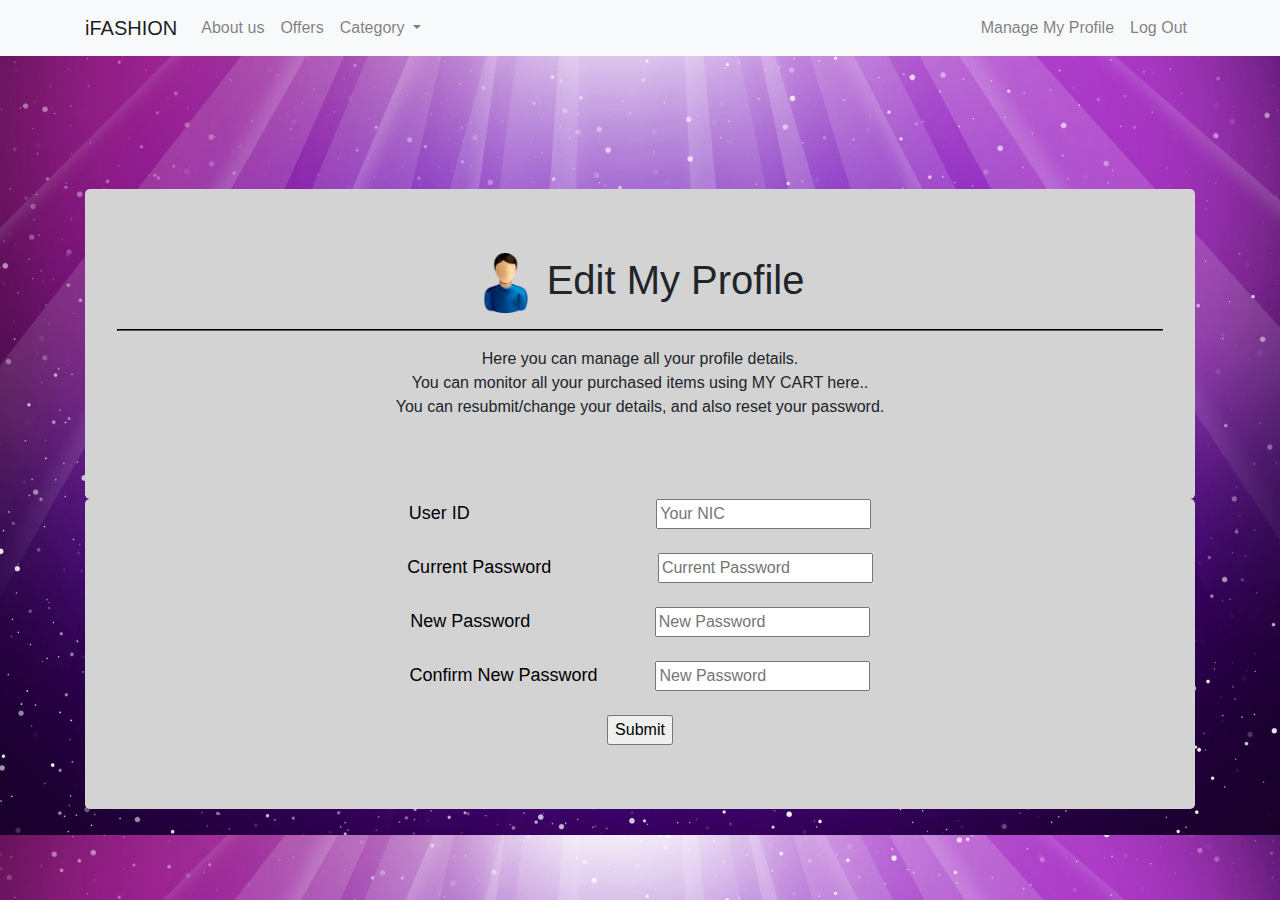
<file: passwordreset.html>
<!DOCTYPE html>
<!--
To change this license header, choose License Headers in Project Properties.
To change this template file, choose Tools | Templates
and open the template in the editor.
-->

<html>
<head>

	<title>My Profile</title>
<link rel="stylesheet" type="text/css" href="bootstrap.css">


	<style type="text/css">
		
		.jumbotron{
			
			background-color: lightgray;
                        margin-top:12%;
                        margin-bottom: 0;
                        
                          

		}
                #j2{
                   background-color: lightgray; 
                   margin-top: 0;
                   padding-top: 0;
                 
                }
		


	hr { 
    display: block;
   margin-left: auto;
   margin-right: auto;
   widows: 50%;
    overflow: hidden;
    border-style: inset;
    border-width: 1px;
    border-color: #000;
}
body{
    background: url("bg.jpg");
    background-size: cover;
}



	</style>
</head>
<body>
<nav class="navbar sticky-top navbar-expand-lg navbar-light bg-light">


    <div class="container">
        <a class="navbar-brand" href="shoppingwall.html">iFASHION</a>
        <button class="navbar-toggler" type="button" data-toggle="collapse" data-target="#navbarSupportedContent" aria-controls="navbarSupportedContent" aria-expanded="false" aria-label="Toggle navigation">
            <span class="navbar-toggler-icon"></span>
        </button>

        <div class="collapse navbar-collapse" id="navbarSupportedContent">
            <ul class="navbar-nav mr-auto">
                
                <li class="nav-item">
                    <a class="nav-link" href="aboutus.html">About us</a>
                </li>
                <li class="nav-item">
                    <a class="nav-link" href="aboutus.html">Offers</a>
                </li>
                <li class="nav-item dropdown">
                    <a class="nav-link dropdown-toggle" href="#" id="navbarDropdown" role="button" data-toggle="dropdown" aria-haspopup="true" aria-expanded="false">
                        Category
                    </a>
                    <div class="dropdown-menu" aria-labelledby="navbarDropdown">
                        <a class="dropdown-item" href="#">Men</a>
                        <a class="dropdown-item" href="#">Women</a>
                        <div class="dropdown-divider"></div>
                        <a class="dropdown-item" href="#">Kids</a>
                    </div>
                </li>
                
            </ul>
            <ul class="navbar-nav navbar-right">
                <li class="nav-item">
                    <a class="nav-link" href="myprofile.html"><i class="fas fa-user-plus"></i> Manage My Profile <span class="sr-only">(current)</span></a>
                </li>
                <li class="nav-item">
                    <a class="nav-link" href="asklogout.html"><i class="fas fa-users"></i> Log Out <span class="sr-only">(current)</span></a>
                </li>

            </ul>
        </div>
        <!--     <form class="form-inline my-2 my-lg-0">
              <input class="form-control mr-sm-2" type="search" placeholder="Search" aria-label="Search">
              <button class="btn btn-outline-success my-2 my-sm-0" type="submit">Search</button>
            </form> -->
    </div>
</nav>


  
	    		 

       
    
     
  


	
	<div class="container">
	<div class="jumbotron">
		
                    

		<h1 align="center"><img class="glyph-icon" src="images/user.png"/> Edit My Profile</h1>
		<hr>
                <p id="jp" align="center">Here you can manage all your profile details.<br> You can monitor all your purchased items using MY CART here..<br> You can resubmit/change your details, and also reset your password. <br/> 
		 </div>
           
            
            
            
	<div class="jumbotron" id="j2">
		<form action="passwordreset.jsp" align="center"  method="post">
            <font color="black" size="4">User ID</font>&nbsp;&nbsp;&nbsp;&nbsp;&nbsp;&nbsp;&nbsp;&nbsp;&nbsp;&nbsp;&nbsp;&nbsp;&nbsp;&nbsp;&nbsp;&nbsp;&nbsp;&nbsp;&nbsp;&nbsp;&nbsp;&nbsp;&nbsp;&nbsp;&nbsp;&nbsp;&nbsp;&nbsp;&nbsp;&nbsp;&nbsp;&nbsp;&nbsp;&nbsp;&nbsp;&nbsp;&nbsp;&nbsp;&nbsp;&nbsp;&nbsp;
            <input type="text" name="uid" required placeholder="Your NIC"><br><br>
           
            <font color="black" size="4">Current Password</font>&nbsp;&nbsp;&nbsp;&nbsp;&nbsp;&nbsp;&nbsp;&nbsp;&nbsp;&nbsp;&nbsp;&nbsp;&nbsp;&nbsp;&nbsp;&nbsp;&nbsp;&nbsp;&nbsp;&nbsp;&nbsp;&nbsp;&nbsp;
            <input type="password" name="Pw" required placeholder="Current Password"><br><br>
            
            <font color="black" size="4">New Password</font>&nbsp;&nbsp;&nbsp;&nbsp;&nbsp;&nbsp;&nbsp;&nbsp;&nbsp;&nbsp;&nbsp;&nbsp;&nbsp;&nbsp;&nbsp;&nbsp;&nbsp;&nbsp;&nbsp;&nbsp;&nbsp;&nbsp;&nbsp;&nbsp;&nbsp;&nbsp;&nbsp;
            <input type="password" name="nPw" required placeholder="New Password"><br><br>
            
            <font color="black" size="4">Confirm New Password</font>&nbsp;&nbsp;&nbsp;&nbsp;&nbsp;&nbsp;&nbsp;&nbsp;&nbsp;&nbsp;&nbsp;&nbsp;
            <input type="password" name="cPw" required placeholder="New Password"><br><br>
                        <input type="submit" name="btnAdd" value="Submit"> <br>
                
               
         </div>
        </div>
            
            
<script src="https://code.jquery.com/jquery-3.3.1.js"></script>
<script src="https://stackpath.bootstrapcdn.com/bootstrap/4.2.1/js/bootstrap.min.js" integrity="sha384-B0UglyR+jN6CkvvICOB2joaf5I4l3gm9GU6Hc1og6Ls7i6U/mkkaduKaBhlAXv9k" crossorigin="anonymous"></script>

    </body>
</html>
</file>
<file: landingpage.css>
body{
    background-image: url("bggirl.jpeg");
    background-size: cover;
    background-position: center;
    max-height: 100%;
}
html{
    height: 100%;
    width:100%;
}
#content{
    padding-top: 15%;
    text-align: center;
    font-family: 'Staatliches', cursive;
    text-shadow: 0px 4px 3px purple,
    0px 8px 13px blue;
}
h1{
    font-weight: 700;
    font-size: 5em;
    color: white;
}
p{
    font-size: 1.5em;
    color:white;
}
hr{
    width:700px;
    border-top: 1px solid #f8f8f8;
    border-bottom: apx solid rgba(0,0,0,0.2);

}
</file>
<file: imageslider2.css>
* {box-sizing: border-box;}
body {font-family: Verdana, sans-serif;}
.mySlides {display: none;}
img {vertical-align: middle;}

/* Slideshow container */
.slideshow-container {
  max-width:900px;
  max-height:450px;
  position: relative;
  margin: auto;
}

/* Caption text */
.text {
  color: #f2f2f2;
  font-size: 15px;
  padding: 8px 12px;
  position: absolute;
  bottom: 8px;
  width: 100%;
  text-align: center;
}

/* Number text (1/3 etc) */
.numbertext {
  color: #f2f2f2;
  font-size: 12px;
  padding: 8px 12px;
  position: absolute;
  top: 0;
}

/* The dots/bullets/indicators */
.dot {
  height: 15px;
  width: 15px;
  margin: 0 2px;
  background-color: #bbb;
  border-radius: 50%;
  display: inline-block;
  transition: background-color 0.6s ease;
}

.active {
  background-color: #717171;
}

/* Fading animation */
.fade {
  -webkit-animation-name: fade;
  -webkit-animation-duration: 1.5s;
  animation-name: fade;
  animation-duration: 1.5s;
}

@-webkit-keyframes fade {
  from {opacity: .4} 
  to {opacity: 1}
}

@keyframes fade {
  from {opacity: .4} 
  to {opacity: 1}
}

/* On smaller screens, decrease text size */
@media only screen and (max-width: 300px) {
  .text {font-size: 11px}
}
</file>
